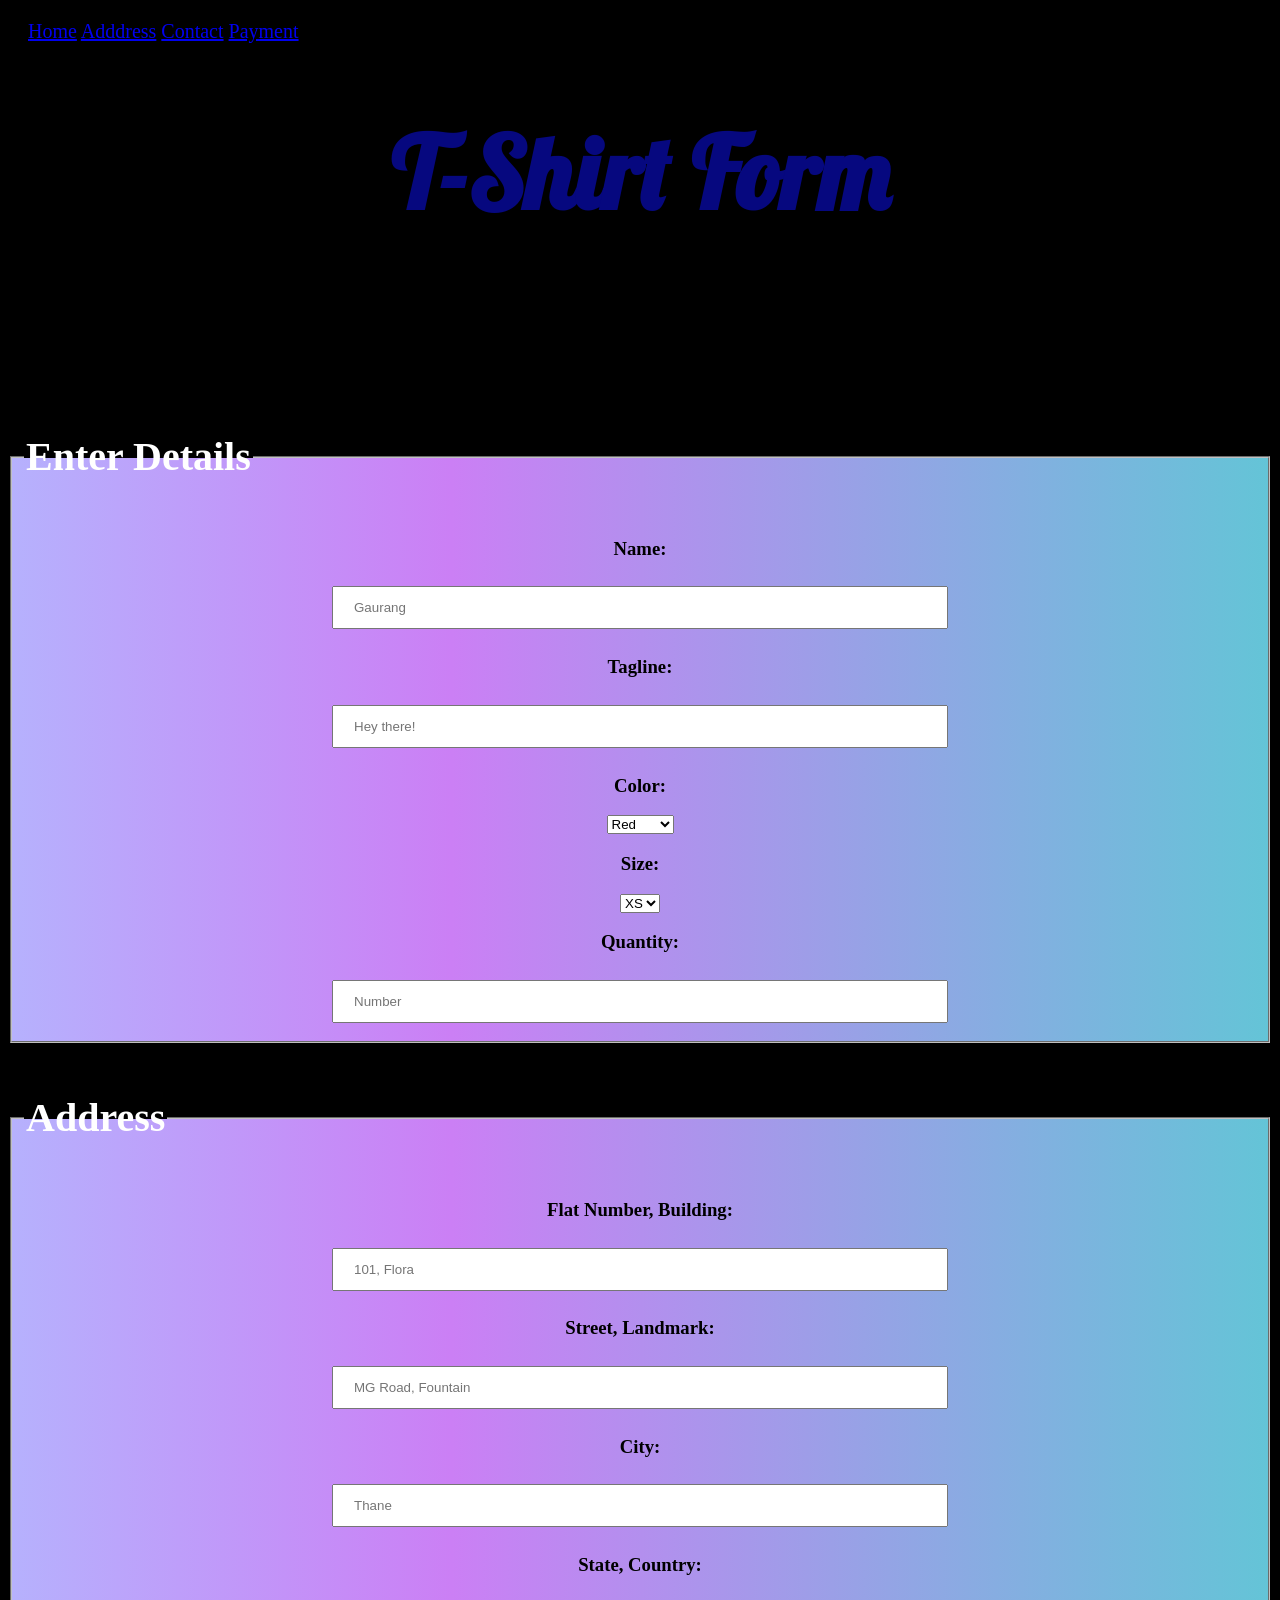
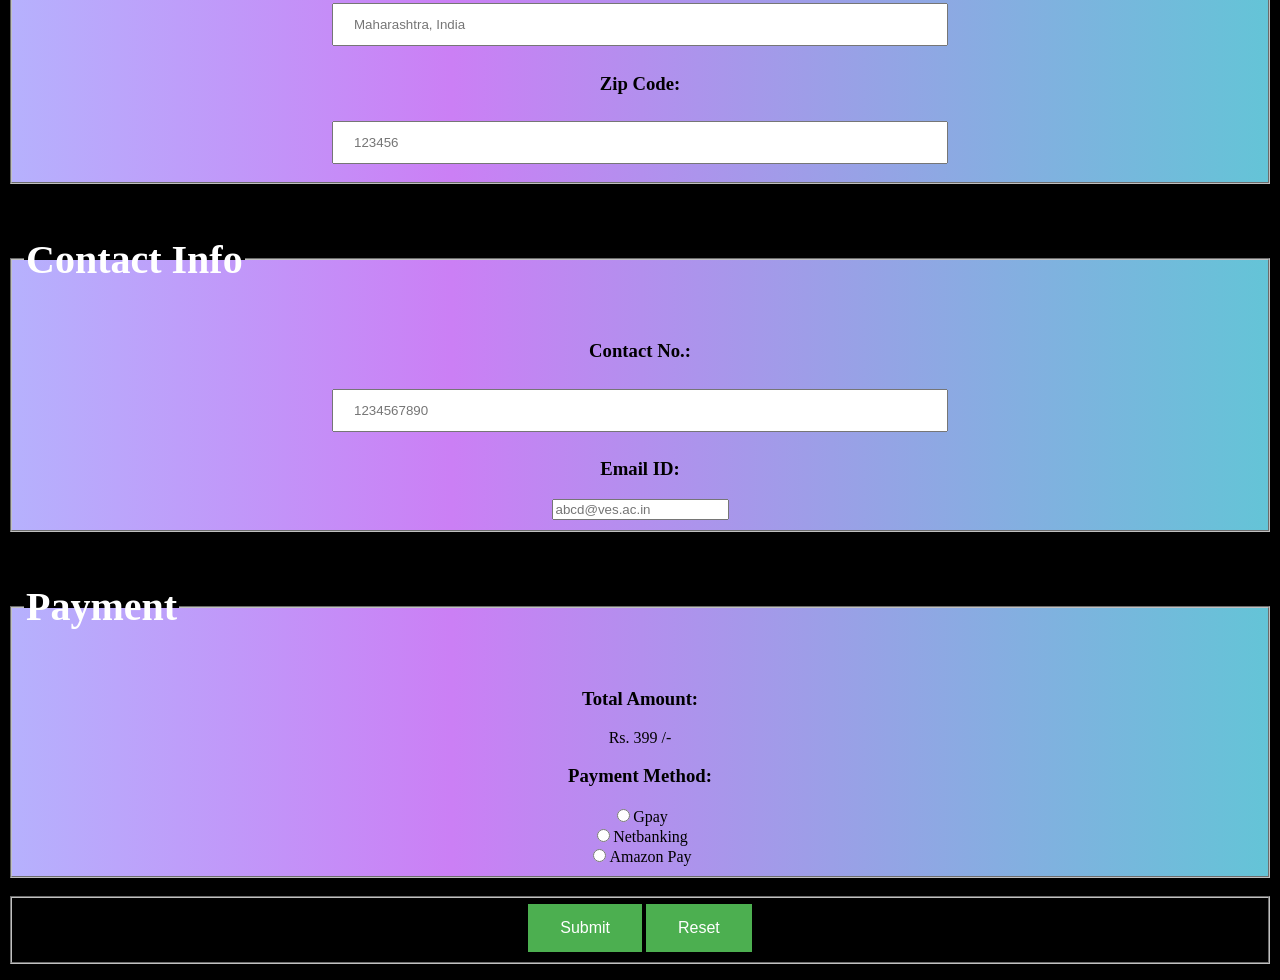
<file: index.html>
<html lang="en">
<head>
    <meta charset="UTF-8">
    <meta http-equiv="X-UA-Compatible" content="IE=edge">
    <meta name="viewport" content="width=device-width, initial-scale=1.0">
    <link rel="stylesheet" href="style.css">
    <link href='https://fonts.googleapis.com/css?family=Lobster' rel='stylesheet'>
    <link rel="apple-touch-icon" href="images/tshirt_form.png">
    <title>Gaurang Form</title>

    <!-- Meta Tags required for Progressive Web App -->
    <meta name= "apple-mobile-web-app-status-bar" content="#aa7700">
    <meta name="theme-color" content="black">

    <!-- Manifest File link -->
    <link rel="manifest" href="manifest.json">

        <div class="nav-bg">
            <div class="nav">
              <div class="topnav">
                <a href="#home">Home</a>
                <a href="#address">Adddress</a>
                <a href="/contact.html">Contact</a>
                <a href="#payment">Payment</a>
              </div>
            </div>

        <h1 class="head"><center>T-Shirt Form</center></h1>
    </div>
   

</head>

<body class="body">
    <script>
        window.addEventListener('load', () => {
        registerSW();
        });
    
        // Register the Service Worker
        async function registerSW() {
            if ('serviceWorker' in navigator) { navigator.serviceWorker.register('/serviceworker.js').then(function(registration) {
            console.log('Registration successful, scope is:', registration.scope);
            }).catch(function(error) {
            console.log('Service worker registration failed, error:', error);
                });
            }
            }
    </script>
    
<center>
    
<form>
    
<fieldset class="first">

    <legend><h2 class="legend">Enter Details</h2></legend>
    <div>
        <label><h3>Name:</h3></label>
        <input type="text" placeholder="Gaurang" required></input>
    </div>
    

    <div>
        <label><h3>Tagline:</h3></label>
        <input type="text" placeholder="Hey there!" required></input>
    </div>

    <div>
        <label><h3>Color:</h3></label>
        <select type="dropdown">
        <option>Red</option>
        <option>Blue</option>
        <option>Green</option>
        <option>Yellow</option>
        <option>Orange</option>
        </select>
    </div>

    <div>
        <label><h3>Size:</h3></label>
        <select type="dropdown">
        <option>XS</option>
        <option>S</option>
        <option>M</option>
        <option>L</option>
        </select>
    </div>

    <div>
        <h3>Quantity:</h3> 
        <input type="number" placeholder="Number" required></input>
    </div>
</fieldset>

    <br>

<fieldset class="first">
    <legend><h2 class="legend">Address</h2></legend>
    
        <label><h3>Flat Number, Building:</h3></label>
        <input type="text" placeholder="101, Flora" required></input>
      
        <label><h3>Street, Landmark:</h3></label>
        <input type="text" placeholder="MG Road, Fountain" required></input>

        <label><h3>City:</h3></label>
        <input type="text" placeholder="Thane" required></input>

        <label><h3>State, Country:</h3></label>
        <input type="text" placeholder="Maharashtra, India" required></input>

        <label><h3>Zip Code:</h3></label>
        <input type="Number" placeholder="123456" required></input>
</fieldset>

    <br>

<fieldset class="first">
    <legend><h2 class="legend">Contact Info</h2></legend>

    <label><h3>Contact No.:</h3></label>
    <input type="number" placeholder="1234567890" required></input>
    
    <label><h3>Email ID:</h3></label>
    <input type="email" placeholder="abcd@ves.ac.in" required></input>

</fieldset>

    <br>

<fieldset class="first">
    <legend><h2 class="legend">Payment</h2></legend>
   
    <div>
        <h3>Total Amount:</h3><p> Rs. 399 /-</p>
    </div>

    <div>
        <h3>Payment Method:</h3>
         <input type="radio">Gpay</input><br>
         <input type="radio">Netbanking</input><br>
         <input type="radio">Amazon Pay</input><br>
    </div>
</fieldset>
    
    <br>

<fieldset>
    <div>
        <input type="submit" class="button">
        <input type="reset" class="button">
    </div>
</fieldset>

</form>

</center>

</body>
</html>
</file>
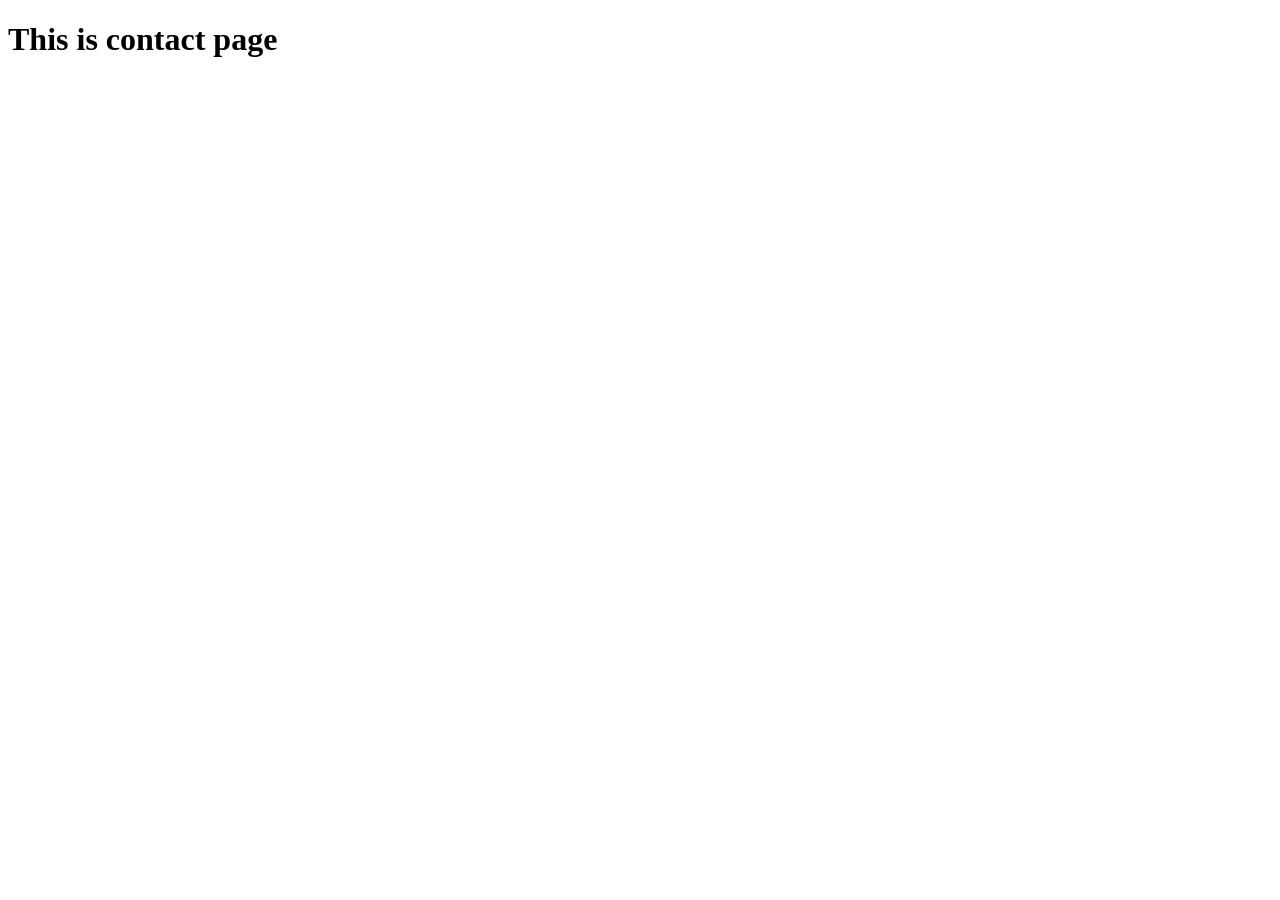
<file: contact.html>
<!DOCTYPE html>
<html lang="en">
<head>
    <meta charset="UTF-8">
    <meta http-equiv="X-UA-Compatible" content="IE=edge">
    <meta name="viewport" content="width=device-width, initial-scale=1.0">
    <title>Document</title>
</head>
<body>
    <h1>This is contact page</h1>
</body>
</html>
</file>
<file: style.css>
.nav{
    margin: 20px;
    width: auto;
    font-weight: 100;
    position: sticky;
    top: 0;
    font-size: 20px;
    font-family: Georgia, 'Times New Roman', Times, serif;
}

.nav :hover{
    background-color: #ddd;
    color: black;
}

.head{
    font-size: 100px;
    color:rgb(6, 8, 127) ;
    font-family: "Lobster";
}



.nav-bg{
    background-image: url(https://img.freepik.com/free-vector/blue-pink-halftone-background_53876-99004.jpg);
    min-height: 380px;
    
    background-position: center;
    background-repeat: no-repeat;
    background-size: cover;
  
    position: relative;
}

.legend{
    color: white; font-size: 40px;
}

.body{
    background-color: rgb(0, 0, 0);
}


.button{
    background-color: #4CAF50; /* Green */
    border: none;
    color: white;
    padding: 15px 32px;
    text-align: center;
    text-decoration: none;
    display: inline-block;
    font-size: 16px;
    
}

input[type=text] {
    width: 50%;
    padding: 12px 20px;
    margin: 8px 0;
    box-sizing: border-box;
}

input[type=number] {
    width: 50%;
    padding: 12px 20px;
    margin: 8px 0;
    box-sizing: border-box;
}

.button:hover {
    background-color: #f60505; /* Green */
    color: white;
 }

.first{
    background: rgb(165, 159, 243);
    background: linear-gradient(90deg, rgb(182, 177, 253) 0%, rgb(203, 127, 245) 35%, rgba(100,196,215,1) 100%);
}
</file>
